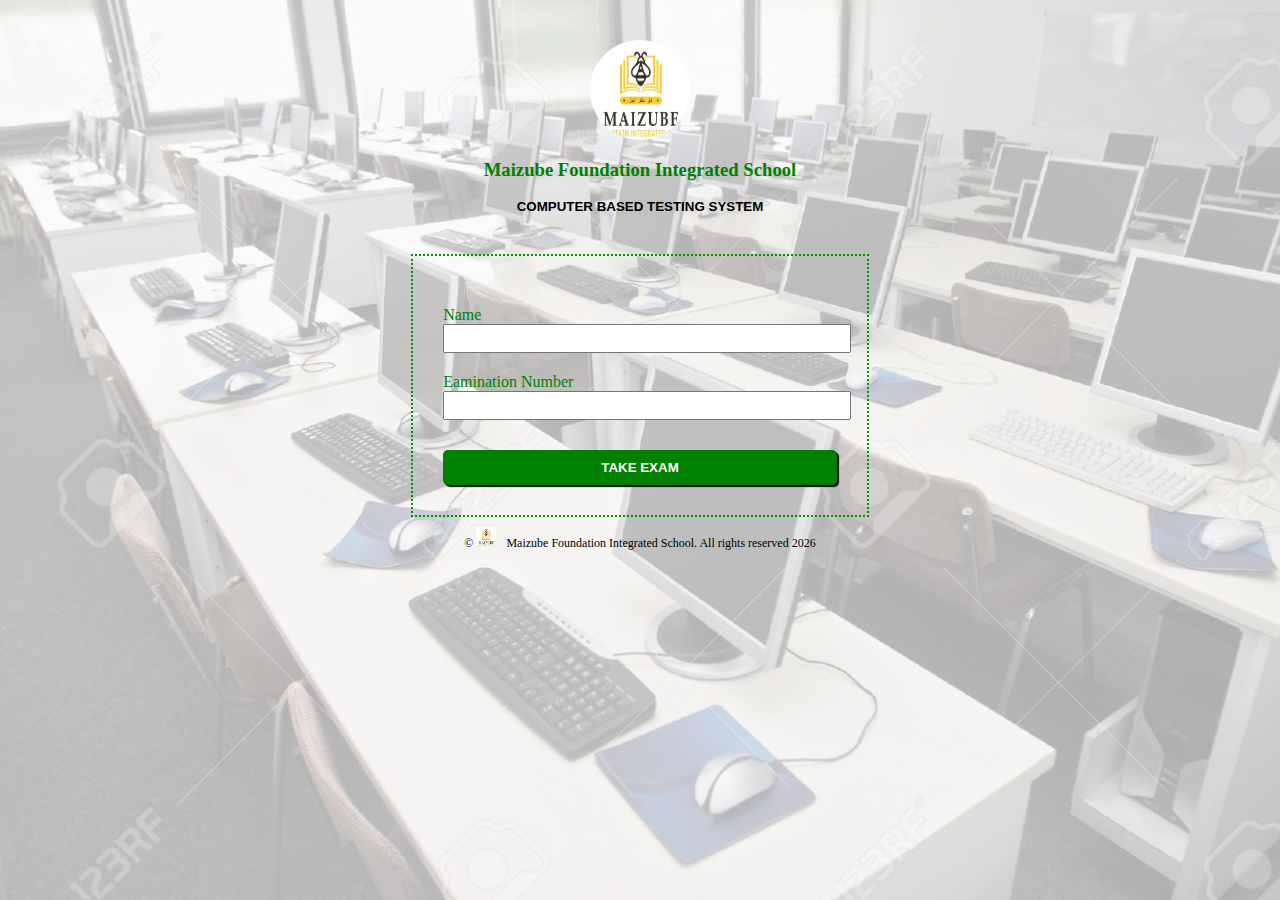
<file: index.html>
<!DOCTYPE html>
<html>
	<head>
		<title>CBT System</title>
		<link rel="icon" type="image/jpg" href="pics/title_icon.jpg" />
		<meta charset="utf-8">
		<meta name="viewport" content="width=device-width, initial-scale=1" />

		<!-- css -->
		<link rel="stylesheet" href="fonts/font-awesome.css">
		<link rel="stylesheet" href="https://cdn.jsdelivr.net/npm/bootstrap@5.2.2/dist/css/bootstrap.min.css" integrity="sha384-Zenh87qX5JnK2Jl0vWa8Ck2rdkQ2Bzep5IDxbcnCeuOxjzrPF/et3URy9Bv1WTRi" crossorigin="anonymous">
    <link href="css/login.css" rel="stylesheet" />

		<!-- javascript -->
		<script src="https://code.jquery.com/jquery-3.6.1.js" integrity="sha256-3zlB5s2uwoUzrXK3BT7AX3FyvojsraNFxCc2vC/7pNI=" crossorigin="anonymous"></script>
		<script src="https://cdn.jsdelivr.net/npm/bootstrap@5.2.2/dist/js/bootstrap.min.js" integrity="sha384-IDwe1+LCz02ROU9k972gdyvl+AESN10+x7tBKgc9I5HFtuNz0wWnPclzo6p9vxnk" crossorigin="anonymous"></script>
		<script src="js/pupil_login.js"></script>
	</head>
  <body>
    <div class="container-fluid main-cont">
      <div class="row sub-cont">
        <div class="inner-wrapper">
          <div class="logo-cont">
            <img src="pics/title_icon.jpg" class="logo_img" alt="School logo">
          </div>
          <div class="head-wrapper">
            <p class='school'>Maizube Foundation Integrated School</p>
            <p class='system_name'>COMPUTER BASED TESTING SYSTEM</p>
          </div>
          <div class="form-wrapper">
						<div class="login_wrapper">
								<div class="message">

								</div>
		            <div class="each-wrapper">
		              <label for="name" class="form_label">Name</label>
		              <input type="text" name="" class="form-input pupil_name" id="pupil_name" value="">
		            </div>
		            <div class="each-wrapper">
		              <label for="exam_no" class="form_label">Eamination Number</label>
		              <input type="text" name="" class="form-input exam_no" id="exam_no" value="">
		            </div>
		            <input type="submit" name="submit" value="TAKE EXAM" class='login_button'>
						</div>
						</div>
						<footer>
							&copy <img src="pics/title_icon.jpg" class="copy_img"/> Maizube Foundation Integrated School. All rights reserved <span id="year"></span>
							<script>
								let date = new Date();
								let year = date.getFullYear()
								document.getElementById("year").innerHTML = year
							</script>
						</footer>
          </div>
        </div>
      </div>
    </div>
  </body>
</html>
</file>
<file: css/login.css>
.main-cont{
  position: absolute;
  left: 0px;
  right: 0px;
  top: 0px;
  bottom: 0px;
  background-image: url("../pics/index_bg.jpg");
  background-repeat: no-repeat;
  background-size: cover;
}

.sub-cont{
  position: absolute;
  top: 0px;
  bottom: 0px;
  left: 0px;
  right: 0px;
  background-color: rgba(250, 250, 250, 0.7);
  background-size: cover;
  background-repeat: no-repeat;
  margin: 0px;
  padding: 0px;
}

.inner-wrapper{
  position: absolute;
  top: 30px;
  left: 30%;
  right: 30%;
  bottom:50px;
  padding: 10px;
}

.logo-cont{
  width: 100px;
  height: 100px;
  margin: 0px auto;
}

.logo_img{
  width: 100%;
  height: 100%;
  border-radius: 60px;
}

.head-wrapper{
  text-align: center;
  margin-top: 10px;
}

.school{
  color: green;
  font-size: 14pt;
  font-weight: bolder;
  font-family: 'Indie Flower', cursive;
}

.system_name{
  font-size: 10pt;
  font-family: 'Raleway', sans-serif;
  font-weight: bold;
}

.form-wrapper{
  border: 2px dotted rgb(0, 150, 0);
  padding: 30px;
  width: 80%;
  margin: 40px auto;
  margin-bottom: 10px;
}

.form_label{
  display: block;
  color: green;
}

.each-wrapper{
  margin-bottom: 20px;
}

.form-input{
  width: 100%;
  padding: 5px;
}

.login_button{
  position: relative;
  width: 100%;
  padding: 10px;
  margin-top: 10px;
  background-color: green;
  border: none;
  box-shadow: 2px 2px 1px black;
  border-radius: 5px;
  color: white;
  font-weight: bolder;
}

.login_button:hover{
  color: green;
  background-color: rgb(100, 250, 100);
  border: 1px solid black;
}

.message{
  font-size: 10pt;
  color: red;
  text-align: center;
  margin-bottom: 20px;
  font-weight: bolder;
}

.login_name{
  font-size: 14pt;
  width: 100%;
  text-align: center;
  background-color: green;
  padding: 5px;
  color: white;
}

.avail_header{
  font-size: 12pt;
  font-weight: bolder;
  text-align: center;
  width: 100%;
  margin-top: 10px
}

.instruction{
  color: red;
  font-size: 11pt;
  text-align: center;
  width: 100%;
  margin-bottom: 20px;
  margin-top: -5px;
}

.each_test{
  width: 43.5%;
  background-color: rgba(10, 220, 10);
  display: inline-block;
  margin: 10px;
  padding: 10px;
  border-radius: 5px;
  cursor: pointer;
}

.each_test:hover{
  border: 1px solid rgb(0, 50, 0);
}

.test_name{
  font-size: 11pt;
  font-weight: bolder;
}

.login-text{
  text-align: center;
  font-size: 14pt;
}

footer{
  z-index: 1000;
  text-align: center;
  font-size: 9pt;
}

.copy_img{
  width: 20px;
  height: 20px;
  margin-right: 7px;
}

@media (max-width: 760px){
  .inner-wrapper{
    left: 5px;
    right: 5px;
    top: 8%;
  }

  .logo-cont{
    width: 70px;
    height: 70px;
  }

  .logo_img{
    width: 100%;
    height: 100%;
  }

  .school{
    font-size: 14pt;
  }

  .form-wrapper{
    padding: 20px;
    width: 90%;
  }

  .login_name{
    font-size: 12pt;
  }

  .instruction{
    font-size: 10pt;
  }

  .each_test{
    width: 42%;
    background-color: rgba(10, 220, 10);
    display: inline-block;
    margin: 10px;
    padding: 10px;
    border-radius: 5px;
    cursor: pointer;
  }

  .each_test:hover{
    border: 1px solid rgb(0, 50, 0);
  }

  .test_name{
    font-size: 11pt;
    font-weight: bolder;
  }

}
</file>
